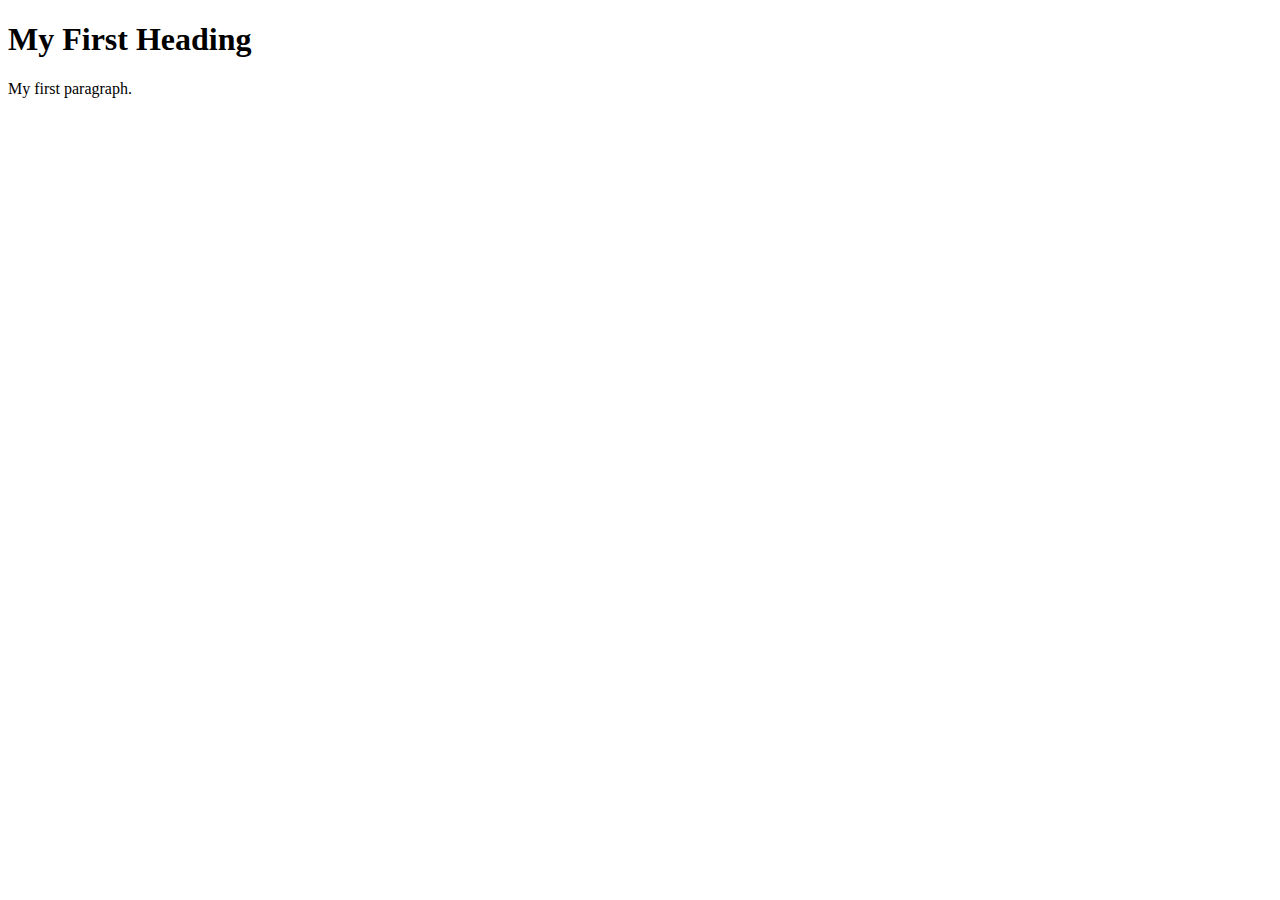
<file: index.html>
<!DOCTYPE html>
<html>
	<head>
	  <meta charset="UTF-8">
	  <script>
		let villeCourante = "Lyon"
		function showCity() { alert(villeCourante); }
	</script>
	</head>
	<body onload="showCity()">
	  <h1>My First Heading</h1>
	  <p>My first paragraph.</p>
	</body>
</html>
</file>
